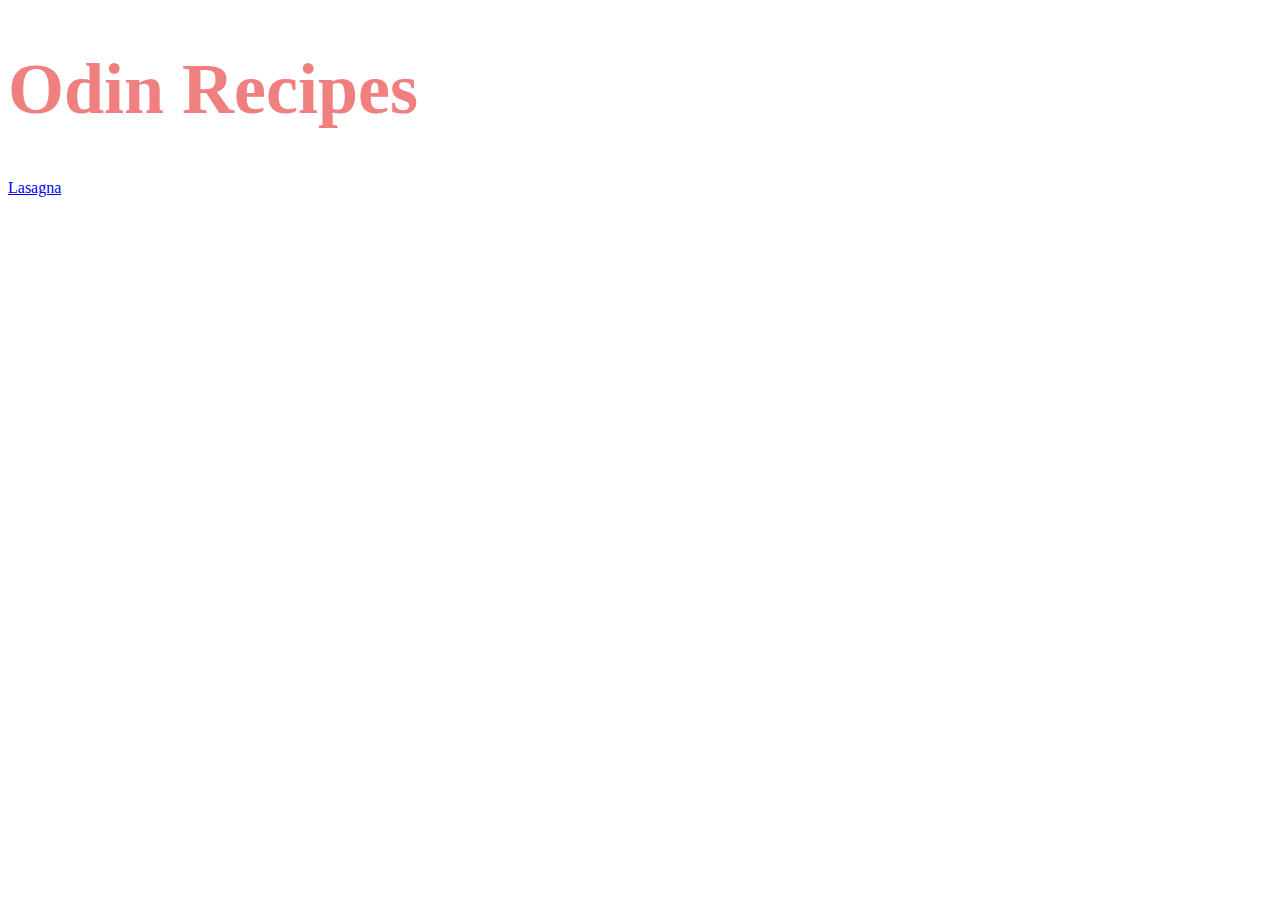
<file: index.html>
<!DOCTYPE html>
<html lang="en">
    <head>
        <meta charset="utf-8">
        <title>Odin Recipes</title>
        <link rel="stylesheet" href="style.css">
    </head>
    
    <body>
        <h1>Odin Recipes</h1>
        <a href="./recipes/lasagna.html">Lasagna</a>
    </body>
</html>
</file>
<file: style.css>
h1,
h2 {
    background-color: blue;
    color: lightcoral;
}

h1{
    font-size: 72px;
    background-color: transparent;
}

h2 {
    font-size: 36;;
}

.description{
    font-size: 24px;
    font-family: 'Times New Roman', Times, serif;
}

.bold{
    font-weight: bold;
    color: red;
    background-color: darkgoldenrod;
}

.list-defaults {
    background-color: lightgrey;
    font-size: large;
}
</file>
